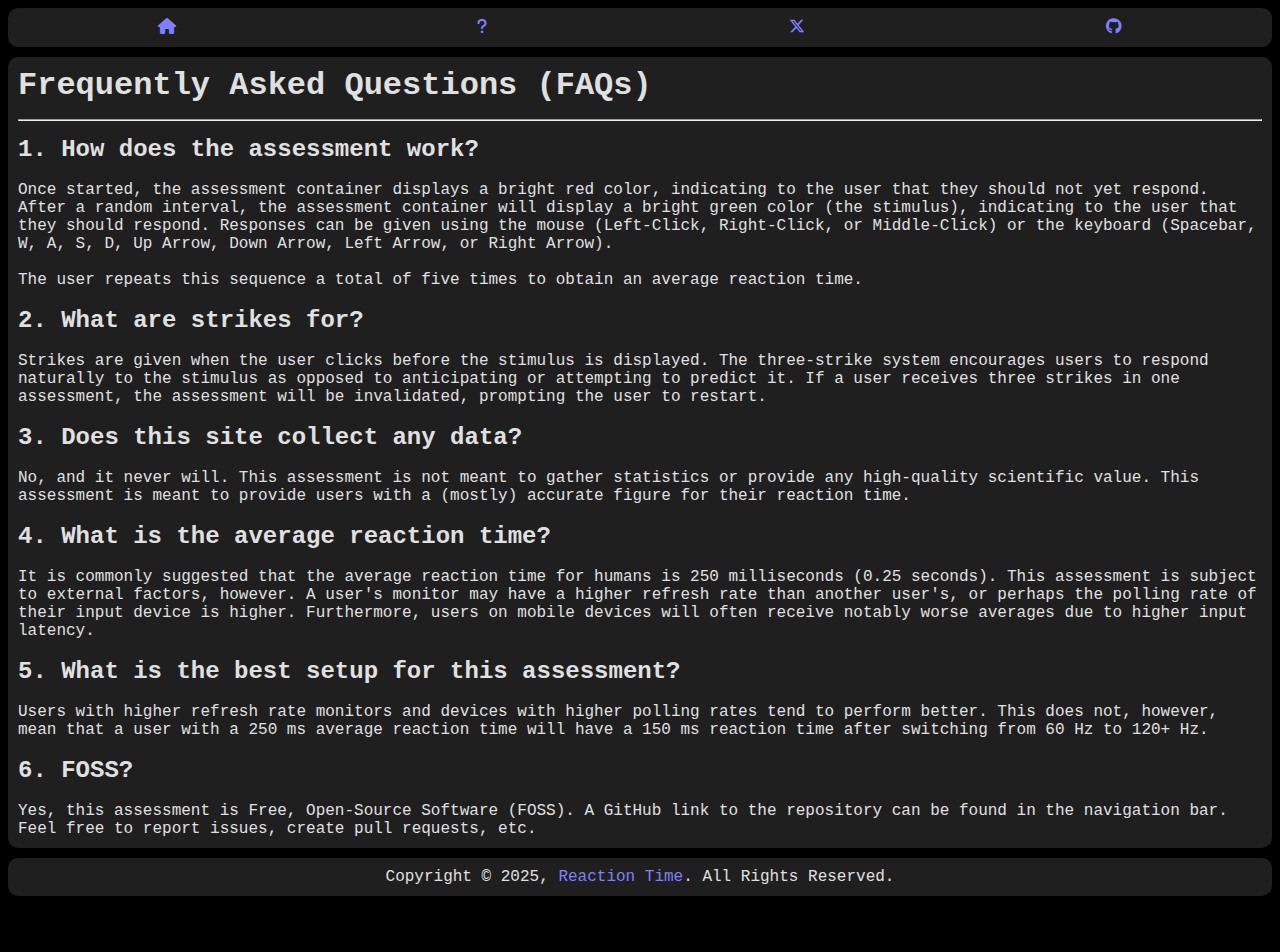
<file: source/faqs.html>
<!DOCTYPE html>
<html lang="en">
<head>
    <!-- Meta -->
    <meta charset="utf-8">
    <meta name="referrer" content="no-referrer">
    <meta name="viewport" content="width=device-width, initial-scale=1">

    <!-- Stylesheets -->
    <link rel="stylesheet" href="styles.css">

    <!-- Scripts -->

    <!-- External Resources -->
    <link rel="stylesheet" href="https://cdnjs.cloudflare.com/ajax/libs/font-awesome/6.7.2/css/all.min.css">

    <!-- Title -->
    <title>Reaction Time — FAQs</title>

    <!-- Description -->
    <meta name="description" content="Frequently asked questions and answers about the Reaction Time assessment.">
</head>
<body>
    <nav class="container">
        <a class="nav-link" href="index.html"><div class="fa fa-home"></div></a>
        <a class="nav-link active" href="faqs.html"><div class="fa fa-question"></div></a>
        <a class="nav-link" href="https://x.com/0x43484C4F45" target="_blank"><div class="fab fa-x-twitter"></div></a>
        <a class="nav-link" href="https://github.com/chloe-dev/Reaction-Time" target="_blank"><div class="fab fa-github"></div></a>
    </nav>
    <main class="container">
        <h1>Frequently Asked Questions (FAQs)</h1>
        <hr>
        <h2>1. How does the assessment work?</h2>
        <br>
        <p>
            Once started, the assessment container displays a bright red color, indicating to the user that they should
            not yet respond. After a random interval, the assessment container will display a bright green color (the
            stimulus), indicating to the user that they should respond. Responses can be given using the mouse
            (Left-Click, Right-Click, or Middle-Click) or the keyboard (Spacebar, W, A, S, D, Up Arrow, Down Arrow,
            Left Arrow, or Right Arrow).
            <br><br>
            The user repeats this sequence a total of five times to obtain an average reaction time.
        </p>
        <br>
        <h2>2. What are strikes for?</h2>
        <br>
        <p>
            Strikes are given when the user clicks before the stimulus is displayed. The three-strike system encourages
            users to respond naturally to the stimulus as opposed to anticipating or attempting to predict it. If a user
            receives three strikes in one assessment, the assessment will be invalidated, prompting the user to restart.
        </p>
        <br>
        <h2>3. Does this site collect any data?</h2>
        <br>
        <p>
            No, and it never will. This assessment is not meant to gather statistics or provide any high-quality
            scientific value. This assessment is meant to provide users with a (mostly) accurate figure for their
            reaction time.
        </p>
        <br>
        <h2>4. What is the average reaction time?</h2>
        <br>
        <p>
            It is commonly suggested that the average reaction time for humans is 250 milliseconds (0.25 seconds). This
            assessment is subject to external factors, however. A user's monitor may have a higher refresh rate than
            another user's, or perhaps the polling rate of their input device is higher. Furthermore, users on mobile
            devices will often receive notably worse averages due to higher input latency.
        </p>
        <br>
        <h2>5. What is the best setup for this assessment?</h2>
        <br>
        <p>
            Users with higher refresh rate monitors and devices with higher polling rates tend to perform better. This
            does not, however, mean that a user with a 250 ms average reaction time will have a 150 ms reaction time
            after switching from 60 Hz to 120+ Hz.
        </p>
        <br>
        <h2>6. FOSS?</h2>
        <br>
        <p>
            Yes, this assessment is Free, Open-Source Software (FOSS). A GitHub link to the repository can be found in
            the navigation bar. Feel free to report issues, create pull requests, etc.
        </p>
    </main>
    <footer class="container">
        Copyright &copy; 2025, <a href="mailto:contact@reaction-ti.me">Reaction Time</a>. All Rights Reserved.
    </footer>
</body>
</html>
</file>
<file: source/styles.css>
@charset "UTF-8";

/* Flexbox -> Margin -> Border -> Background -> Padding -> Height/Width -> Objects */

/*
 * Styling for all pages.
 */

/* FONTS */

@font-face {
    font-family: "IBM Plex Mono Regular", monospace;
    src: url("../assets/fonts/IBMPlexMono-Regular.ttf") format("ttf");
}

@font-face {
    font-family: "IBM Plex Mono Italic", monospace;
    src: url("../assets/fonts/IBMPlexMono-Italic.ttf") format("ttf");
}

@font-face {
    font-family: "IBM Plex Mono Bold", monospace;
    src: url("../assets/fonts/IBMPlexMono-Bold.ttf") format("ttf");
}

@font-face {
    font-family: "IBM Plex Mono BoldItalic", monospace;
    src: url("../assets/fonts/IBMPlexMono-BoldItalic.ttf") format("ttf");
}

/* GENERAL */

body {
    display: flex;

    flex-direction: column;

    background-color: #000000;

    color: #E0E0E0;

    font-family: "IBM Plex Mono Regular", monospace;
}

.wrapper {
    margin: 0 auto;

    width: 33.33%;

    box-sizing: border-box;
}

.container {
    margin-bottom: 10px;

    border-radius: 10px;

    background-color: #1F1F1F;

    padding: 10px;
}

a:not(.nav-link) {
    color: #7F7FFF;

    text-decoration: none;

    transition: all 0.5s ease;
}

a:hover:not(.nav-link) {
    border-radius: 3px;

    background-color: #7F7FFF;

    padding: 1px 3px;

    color: #000000;
}

h1, h2, h3, h4, h5, h6, p {
    margin: 0;
}

hr {
    margin: 15px 0 15px 0;
}

@media (max-width: 1280px) {
    .wrapper {
        width: 100%;
    }
}

/* NAVIGATION */

nav.container {
    display: flex;

    padding: 0;

    overflow: hidden;
}

.nav-link {
    display: block;

    flex-grow: 1;

    padding: 10px;

    color: #7F7FFF;

    text-align: center;

    transition: all 0.5s ease;
}

.nav-link:hover {
    background-color: #7F7FFF;

    color: #000000;
}

/* REACTION TIME */

.reaction-assessment {
    display: flex;

    justify-content: center;

    align-items: center;

    margin: 0;

    border-radius: 10px;

    height: 25vh;

    color: #E0E0E0;

    font-size: 2.0vh;

    text-align: center;

    text-wrap: wrap;

    white-space: pre;

    cursor: pointer;

    user-select: none;

    -webkit-user-select: none;

    -ms-user-select: none;
}

.reaction-assessment-info {
    display: grid;

    grid-template-columns: repeat(auto-fit, minmax(33%, 1fr));

    gap: 10px;
}

.reaction-assessment-info-item {
    border-radius: 10px;

    background-color: #2F2F2F;

    padding: 10px;

    color: #E0E0E0;

    text-align: center;

    overflow: hidden;
}

/* FOOTER */

footer {
    text-align: center;
}
</file>
